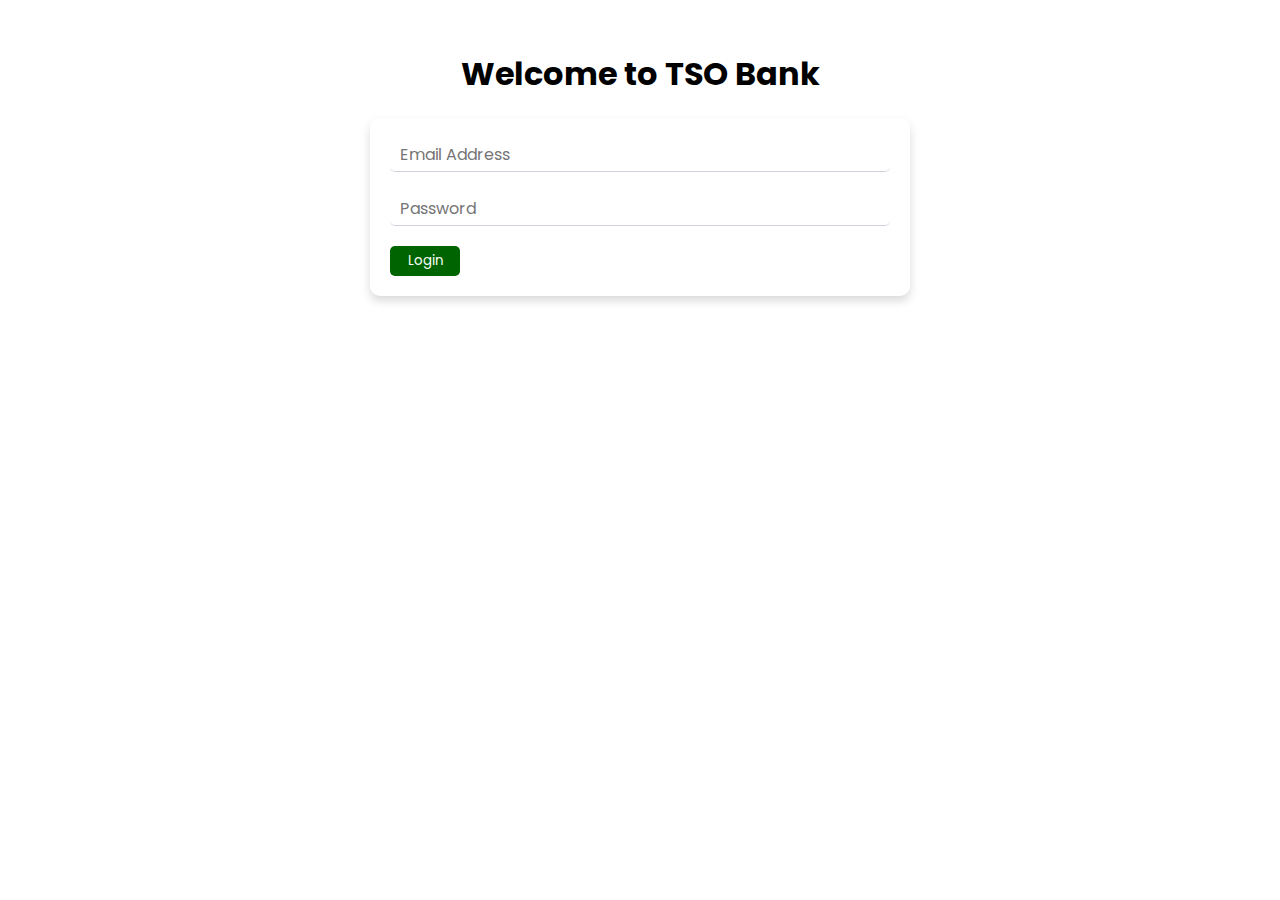
<file: index.html>
<!DOCTYPE html>
<html lang="en">
<head>
    <meta charset="UTF-8">
    <meta name="viewport" content="width=device-width, initial-scale=1.0">
    <title>Login Page</title>
    <link rel="stylesheet" href="asset/login.css">
   
    <link rel="preconnect" href="https://fonts.googleapis.com">
    <link rel="preconnect" href="https://fonts.gstatic.com" crossorigin>
    <link href="https://fonts.googleapis.com/css2?family=Poppins:ital,wght@0,100;0,200;0,300;0,400;0,500;0,600;0,700;0,800;0,900;1,100;1,200;1,300;1,400;1,500;1,600;1,700;1,800;1,900&display=swap" rel="stylesheet">
</head>
<body>
    <div class="js-page">
        <h1 class="tittle">Welcome to TSO Bank</h1>
        <div class="container js-container" >
            <div class="form-container">
                <!-- <p class="login">Login Page</p> -->
                <form>
                    <input class="js-input-email" type="email" placeholder="Email Address">
                    <input class="js-input-password" type="password" placeholder="Password">
                    <button class="js-submit-btn" type="button">Login</button>
                </form>
            </div>
        </div>
    </div>    

    <script src="asset/login.js"></script>
</body>
</html>
</file>
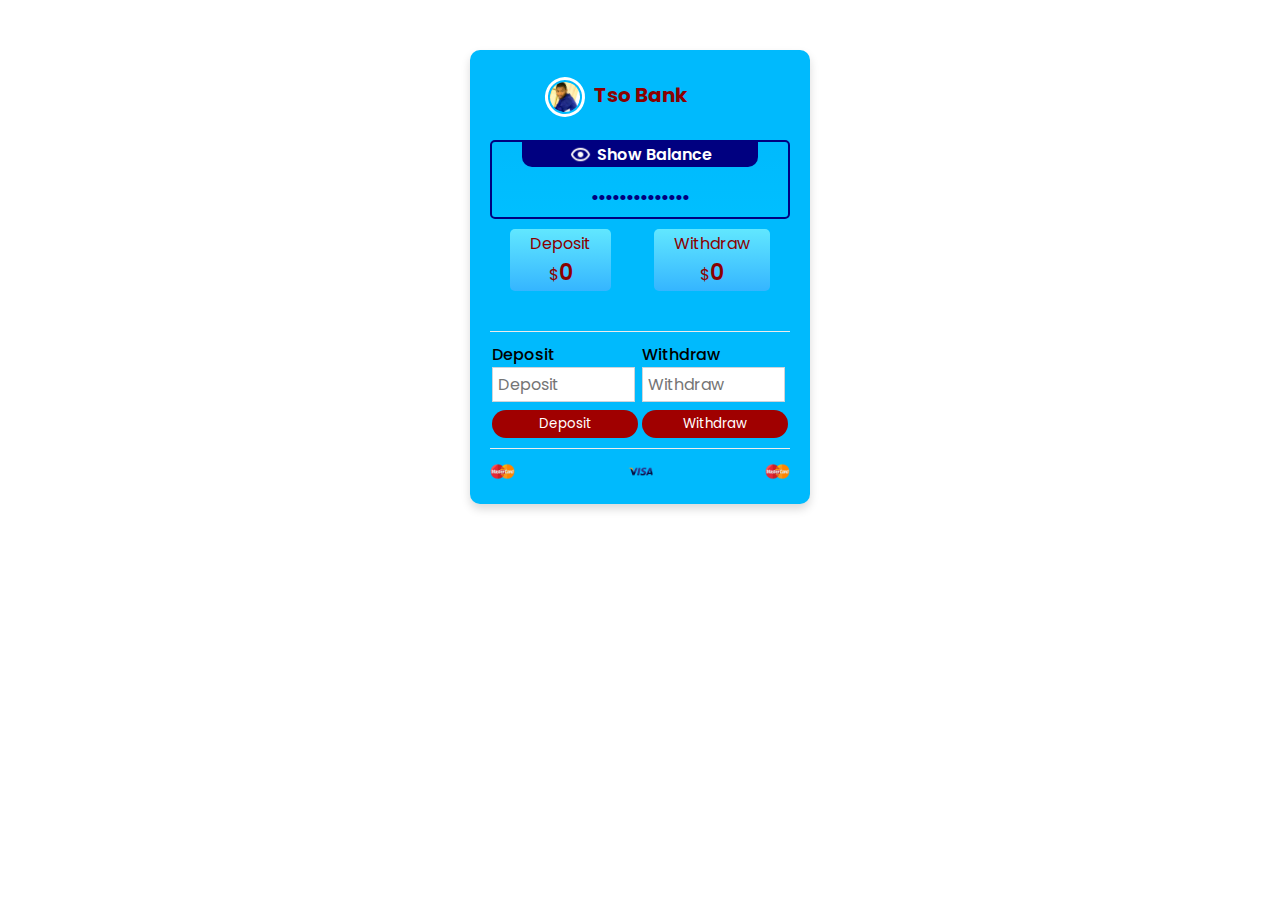
<file: transaction.html>
<!DOCTYPE html>
<html lang="en">

<head>
    <meta charset="UTF-8">
    <meta name="viewport" content="width=device-width, initial-scale=1.0">
    <title>Transaction Page</title>
    <link rel="stylesheet" href="asset/transaction.css">

    <link rel="preconnect" href="https://fonts.googleapis.com">
    <link rel="preconnect" href="https://fonts.gstatic.com" crossorigin>
    <link
        href="https://fonts.googleapis.com/css2?family=Poppins:ital,wght@0,100;0,200;0,300;0,400;0,500;0,600;0,700;0,800;0,900;1,100;1,200;1,300;1,400;1,500;1,600;1,700;1,800;1,900&display=swap"
        rel="stylesheet">
</head>

<body>
    <div class="container">
        <h1 class="tittle">Tso Bank</h1>
        <div class="profile-pix">
            <img alt="" src="asset/img/profile.png">
        </div>
        <div class="display-transaction-box">
            <div class="display-balance-box">
                <p class="p1 js-show-balance"> <img src="asset/img/show-regular-24.png" alt="">Show Balance</p>
                <p class="show-hide-balance js-show-hide-balance">$<span class="p2 js-balance">2500</span></p>
                <p class="hide-amount js-hide-amount">..............</p>
            </div>
            <div class="display-deposit-withdraw-box">
                <div class="display-deposit-box">
                    <p class="p1">Deposit</p>
                    <p>$<span class="p2 js-deposit-output">0</span></p>
                </div>
                <div class="display-withdraw-box">
                    <p class="p1">Withdraw</p>
                    <p>$<span class="p2 js-withdraw-output">0</span></p>
                </div>
            </div>
        </div>

        <div class="transaction-box">
            <div class="deposit-containter">
                <p>Deposit</p>
                <input class="js-deposit-input" type="number" placeholder="Deposit">
                <button class="js-deposit-btn">Deposit</button>
            </div>

            <div class="withdraw-containter">
                <p>Withdraw</p>
                <input class="js-withdraw-input" type="number" placeholder="Withdraw">
                <button class="js-withdraw-btn">Withdraw</button>
            </div>
        </div>

        <div class="round-shape">
            <img alt="" src="asset/img/master.png">
            <img alt="" src="asset/img/visa.png">
            <img alt="" src="asset/img/master.png">
        </div>
    </div>

    <script src="asset/transaction.js"></script>
</body>

</html>
</file>
<file: asset/login.css>
* {
    padding: 0;
    margin: 0;
    font-family: 'Poppins', 'Arial';
}

.tittle {
    text-align: center;
    margin-top: 50px;
    margin-bottom: 20px;
}

.container {
    margin: auto;
    width: 500px;
    box-shadow: 0px 5px 10px rgba(0, 0, 0, 0.15);
    padding: 20px;
    border-radius: 10px;
}

@media (max-width: 600px) {
    .container {
         width: 400px;
    }
}

@media (max-width: 500px) {
    .container {
         width: 300px;
    }
}

@media (max-width: 300px) {
    .container {
         width: 200px;
    }
}

/* .form-container p {
    margin-bottom: 15px;
    font-weight: 600;
    font-size: 20px;
} */

form {
    display: flex;
    flex-direction: column;
}

form input {
    padding: 4px 10px;
    margin-bottom: 20px;
    border: none;
    border-bottom: 1px solid rgb(206, 212, 218);
    border-radius: 5px;
    outline: none;
    font-size: 16px;
}

form button {
    max-width: 70px;
    background-color: rgb(0, 101, 0);
    color: white;
    border: none;
    padding: 5px;
    border-radius: 5px;
    cursor: pointer;
}

form button:hover {
    background-color: rgb(0, 159, 0);
    box-shadow: 0 5px 5px rgba(0, 0, 0, 0.3);
}
</file>
<file: asset/transaction.css>
* {
    padding: 0;
    margin: 0;
    font-family: 'Poppins', 'Arial';
}

.container {
    background-color: rgb(0, 186, 253);
    margin: auto;
    margin-top: 50px;
    width: 300px;
    box-shadow: 0px 5px 10px rgba(0, 0, 0, 0.15);
    padding: 20px;
    border-radius: 10px;
    position: relative;
}


.tittle {
    text-align: center;
    margin-bottom: 30px;
    margin-top: 10px;
    font-size: 20px;
    color: darkred;
}

.profile-pix {
    width: 30px;
    height: 30px;
    border-radius: 50%;
    padding: 2px;
    border: 3px solid white;
    overflow: hidden;
    position: absolute;
    top: 27px;
    left: 75px;
    transform: rotate(15deg);
}

.profile-pix img {
    width: 100%;
    height: 100%;
    object-fit: cover;
    object-position: right;
    border-radius: 50%;

}

.display-transaction-box {
    text-align: center;
}

.display-deposit-withdraw-box {
    display: flex;
    justify-content: space-between;
    margin-left: 20px;
    margin-right: 20px;
    margin-bottom: 40px;
}

.display-balance-box {
    border: 2px solid navy;
    border-radius: 5px;
    background: linear-gradient(transparent, rgb(0, 191, 255));
    color: navy;
    margin-bottom: 10px;
    height: 75px;
}

.display-balance-box .p1 {
    color: white;
    font-weight: 600;
    cursor: pointer;
    background-color: navy;
    margin-left: 30px;
    margin-right: 30px;
    border-bottom-left-radius: 10px;
    border-bottom-right-radius: 10px;
    display: flex;
    justify-content: center;
    align-items: center;
}

.display-balance-box .p1 img {
    width: 23px;
    margin-right: 5px;
}

.display-balance-box .show-hide-balance {
    font-size: 30px;
    font-weight: 600;
    color: navy;
    display: none;
}

.hide-amount {
    font-size: 30px;
    font-weight: 600;
}

.display-deposit-box,
.display-withdraw-box {
    background: linear-gradient(rgb(97, 231, 255), rgb(53, 181, 255));
    border-radius: 5px;
    color: darkred;
    padding: 2px 20px;
}

.display-deposit-box .p2,
.display-withdraw-box .p2 {
    font-size: 22px;
    font-weight: 600;
}

.transaction-box {
    display: flex;
    justify-content: space-between;
    border-top: 1px solid rgb(236, 236, 236);
    border-bottom: 1px solid rgb(236, 236, 236);
    padding-top: 10px;
    padding-bottom: 10px;
    margin-bottom: 10px;
}

.deposit-containter p,
.withdraw-containter p {
    font-weight: 500;
}

.deposit-containter input,
.withdraw-containter input {
    outline-color: rgb(0, 118, 209);
    margin-bottom: 8px;
    border: 1px solid rgb(206, 212, 218);
    padding: 4px 5px;
    width: 90%;
    font-size: 16px;
}

.deposit-containter input:focus,
.withdraw-containter input:focus {
    box-shadow: 0px 3px 10px rgba(0, 144, 241, .8);
}

.deposit-containter button,
.withdraw-containter button {
    background-color: rgb(160, 0, 0);
    color: white;
    border: none;
    padding: 4px 10px;
    border-radius: 20px;
}

.deposit-containter button:hover,
.withdraw-containter button:hover {
    background-color: rgb(183, 0, 0);
    cursor: pointer;
}

.deposit-containter,
.withdraw-containter {
    display: flex;
    flex-direction: column;
    margin: 0 2px;
}

.round-shape {
    display: flex;
    justify-content: space-between;
}

.round-shape img {
    width: 25px;
    height: 25px;
    border-radius: 50%;
}
</file>
